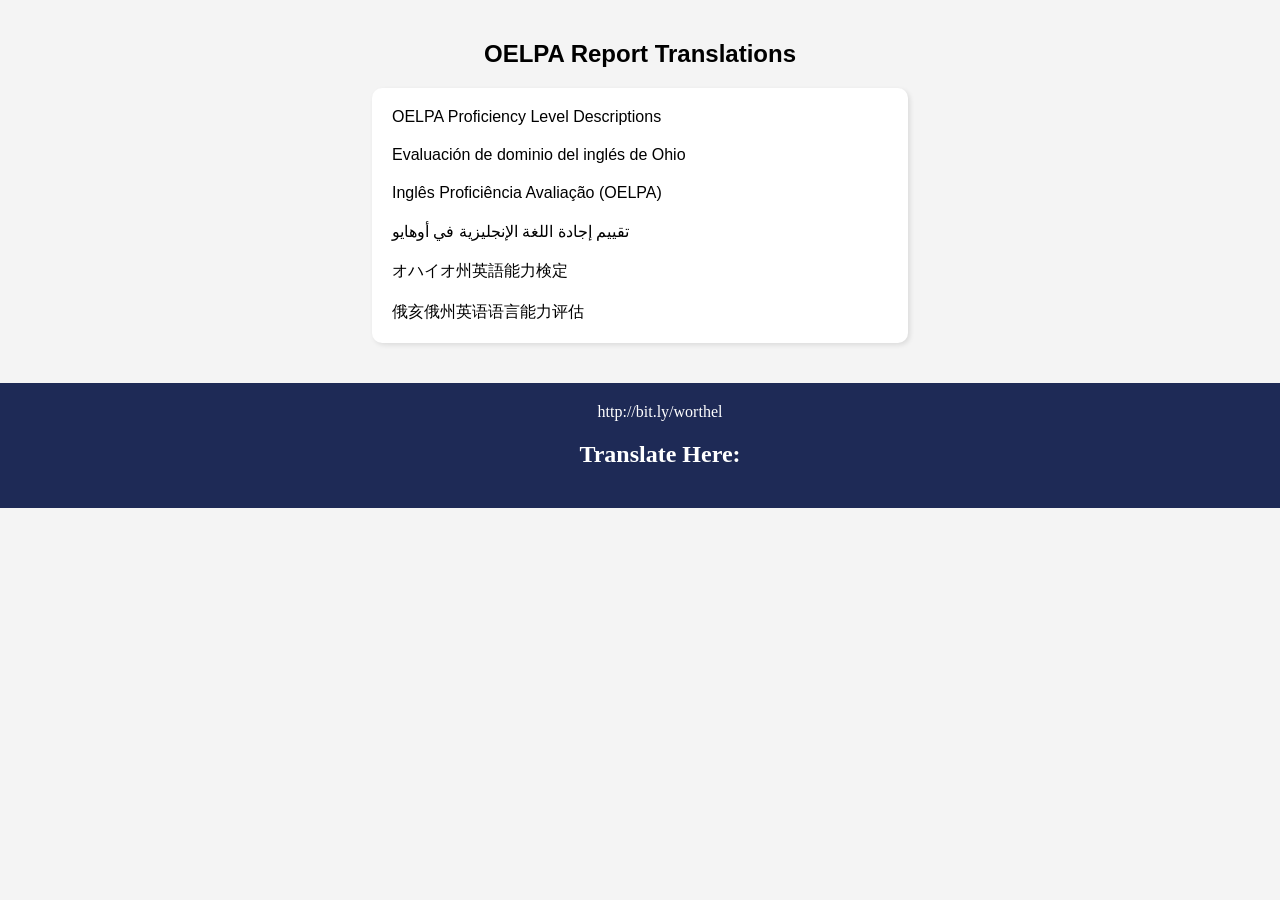
<file: OELPA.html>
<!DOCTYPE html>
<html lang="en">
<head>
    <meta charset="UTF-8">
    <meta name="viewport" content="width=device-width, initial-scale=1.0">
    <title>English Learners - OELPA</title>
    <link rel="stylesheet" href="Students.css">
</head>
<body>
    <main>
        <section>
            <div class="header-section">
                <h2>OELPA Report Translations</h2>
            </div>
            <div class="text-container">
                <a href="https://drive.google.com/file/d/1SQ_cg8SYlsrVUhIcpPCje_8Bg3xC7qkG/view?usp=sharing"
                    class="text-link">
                    OELPA Proficiency Level Descriptions
                </a>
                <a href="https://drive.google.com/file/d/19086mq9YxRd4KyWB8WdaIOOu9DYpDAkl/view?usp=sharing"
                    class="text-link">
                    Evaluación de dominio del inglés de Ohio
                </a>
                <a href="https://docs.google.com/document/d/1fgLZZguDhFoWvDsA0eBtPV-D--thHACjspqM1hT4Sj0/edit?ts=5f2bffa4"
                    class="text-link">
                    Inglês Proficiência Avaliação (OELPA)
                </a>
                <a href="https://drive.google.com/file/d/197hjyJkO7F3PMWaxIxVSLEi6Tuu5H41t/view?usp=sharing"
                    class="text-link">
                    تقييم إجادة اللغة الإنجليزية في أوهايو
                </a>
                <a href="https://drive.google.com/file/d/19DxgH78gjhUTQkfO3AIBhyz7bHFJD0ZU/view?usp=sharing"
                    class="text-link">
                    オハイオ州英語能力検定
                </a>
                <a href="https://drive.google.com/file/d/19CEnzNc7XaLLUCiimm18InvbMmM1iV0Y/view?usp=sharing"
                    class="text-link">
                    俄亥俄州英语语言能力评估
                </a>
            </div>
        </section>

    </main>
        <footer> 
        <div style="width: 100%; height: 100%; background-color: #1E2A56; color: #fff; padding: 20px; font-family: Verdana;">
        <a>http://bit.ly/worthel</a>    
        <h2>Translate Here: </h2>
            <script type="text/javascript" src="https://cdn.weglot.com/weglot.min.js"></script>
            <script>
    Weglot.initialize({
        api_key: 'wg_6f2742cffc6f8cfe285561d3e9a91e407'
    });
            </script>
        </div>
    </footer>
</body>
</html>
</file>
<file: Students.css>
body {
    margin: 0;
    padding: 0;
    font-family: 'Segoe UI', Tahoma, Geneva, Verdana, sans-serif;
    background-color: #f4f4f4;
    overflow-x: hidden;
    justify-content: center;
    text-align: center;
}

.container {
    width: 40%;
    margin: 20px auto;
    padding: 20px;
    background-color: #ffffff;
    border-radius: 10px;
    box-shadow: 2px 2px 5px rgba(0, 0, 0, 0.1);
    display: block;
    flex-direction: row;
    align-items: center;
    text-align: left;
}

.image {
    width: 120px;
    height: auto;
    border-radius: 10px;
    margin-right: 20px;
    border: 2px solid black;
}

.text {
    display: flex;
    flex-direction: column;
    text-decoration: none;
    color: black;
}

section {
    background-color: #f4f4f4;
    padding: 20px;
    box-shadow: 0 2px 4px rgba(0, 0, 0, 0.1);
}

.text-container {
    width: 40%;
    margin: 20px auto;
    padding: 20px;
    background-color: #ffffff;
    border-radius: 10px;
    box-shadow: 2px 2px 5px rgba(0, 0, 0, 0.1);
    display: flex;
    flex-direction: column;
    text-align: left;
    gap: 20px;
    text-decoration: none;
    color:black;
}

.text-link {
    text-decoration: none;
    color: black;
}
</file>
